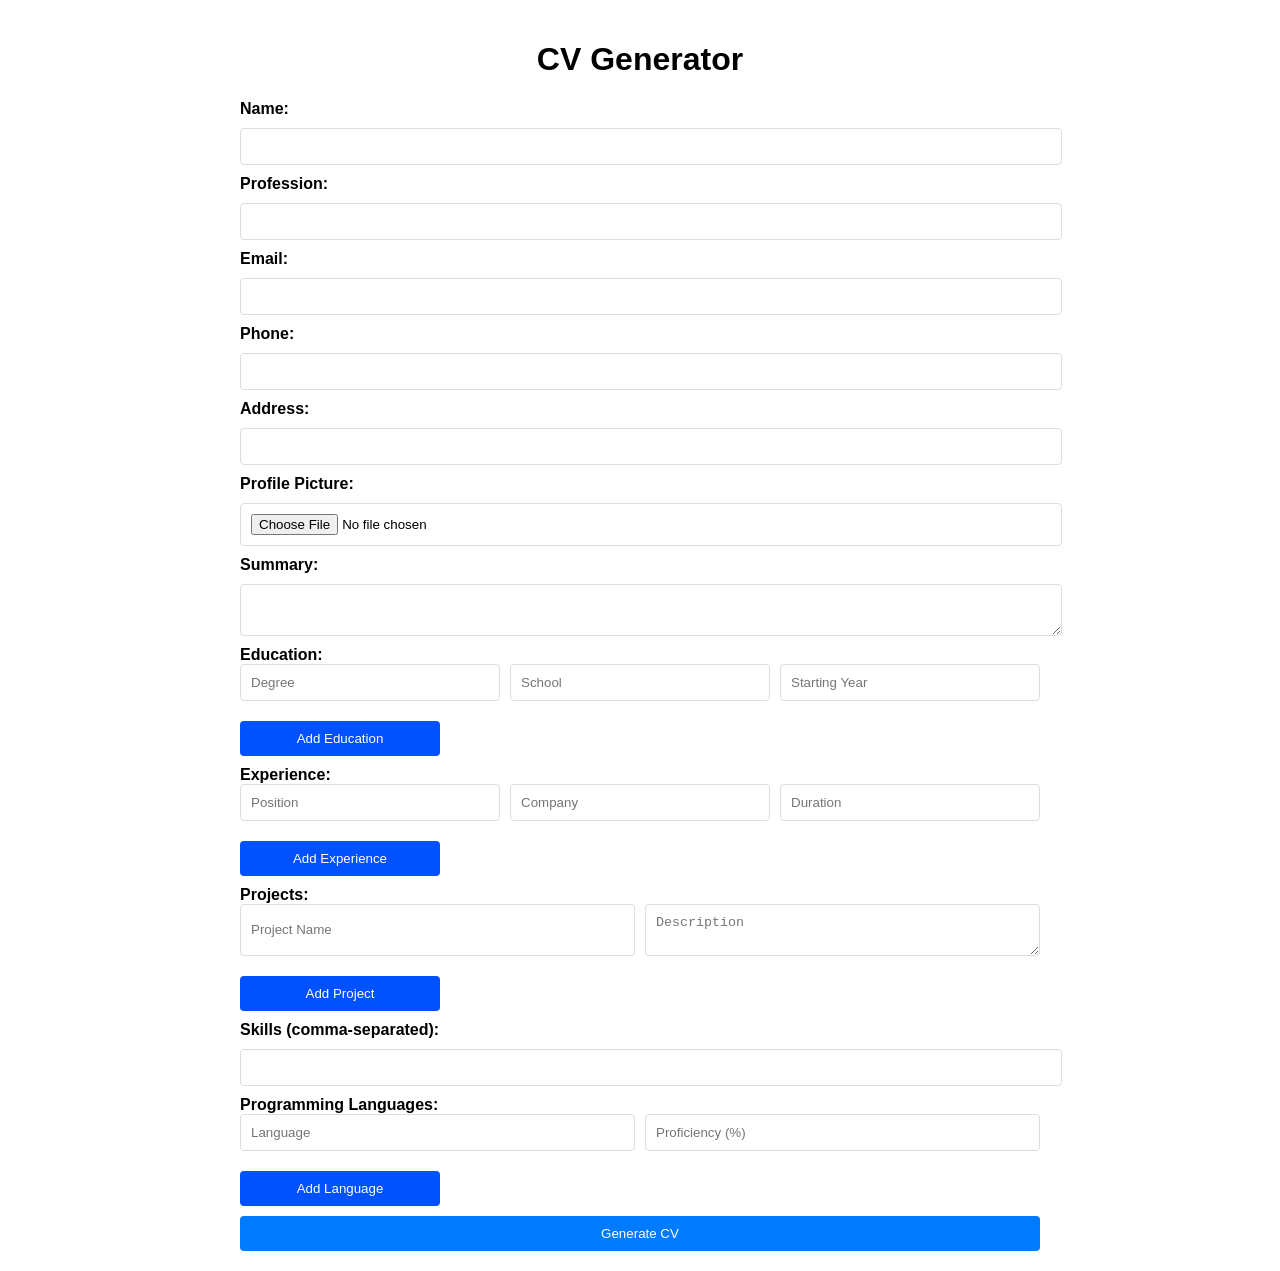
<file: index.html>
<!DOCTYPE html>
<html lang="en">
<head>
    <meta charset="UTF-8">
    <meta name="viewport" content="width=device-width, initial-scale=1.0">
    <title>CV Generator</title>
    <link rel="stylesheet" href="style.css">
</head>
<body>
    
    <div class="container">
        <h1>CV Generator</h1>
        <form id="cv-form">
            <label for="name">Name:</label>
            <input type="text" id="name" name="name" required>

            <label for="profession">Profession:</label>
            <input type="text" id="profession" name="profession" required>
            
            <label for="email">Email:</label>
            <input type="email" id="email" name="email" required>
            
            <label for="phone">Phone:</label>
            <input type="text" id="phone" name="phone" required>
            
            <label for="address">Address:</label>
            <input type="text" id="address" name="address" required>
            
            <label for="profile-picture">Profile Picture:</label>
            <input type="file" id="profile-picture" name="profile-picture" accept="image/*" required>

            <label for="summary">Summary:</label>
            <textarea id="summary" name="summary" required></textarea>

            <div id="education-section">
                <label>Education:</label>
                <div class="education-entry">
                    <input type="text" placeholder="Degree" name="degree[]" class="degree" required>
                    <input type="text" placeholder="School" name="school[]" class="school" required>
                    <input type="text" placeholder="Starting Year" name="year[]" class="year" required>
                </div>
            </div>
            <button type="button" id="add-education">Add Education</button>
            
            <div id="experience-section">
                <label>Experience:</label>
                <div class="experience-entry">
                    <input type="text" placeholder="Position" name="position[]" class="position" required>
                    <input type="text" placeholder="Company" name="company[]" class="company" required>
                    <input type="text" placeholder="Duration" name="duration[]" class="duration" required>
                </div>
            </div>
            <button type="button" id="add-experience">Add Experience</button>
            
            <div id="project-section">
                <label>Projects:</label>
                <div class="project-entry">
                    <input type="text" placeholder="Project Name" name="project-name[]" class="project-name" required>
                    <textarea placeholder="Description" name="project-description[]" class="project-description" required></textarea>
                </div>
            </div>
            <button type="button" id="add-project">Add Project</button>
            
            <label for="skills">Skills (comma-separated):</label>
            <input type="text" id="skills" name="skills" required>

            <div id="languages-section">
                <label>Programming Languages:</label>
                <div class="language-entry">
                    <input type="text" placeholder="Language" name="language[]" class="language-name" required>
                    <input type="number" placeholder="Proficiency (%)" name="proficiency[]" class="language-proficiency" required>
                </div>
            </div>
            <button type="button" id="add-language">Add Language</button>
            
            <button type="submit" class="btn">Generate CV</button>
        </form>
    </div>

    <script src="scripts.js"></script>
</body>
</html>
</file>
<file: style.css>
/* Reset CSS */
body {
    font-family: Arial, sans-serif;
    margin: 0;
    padding: 0;
}

/* Global Styles */
.container {
    max-width: 800px;
    margin: 0 auto;
    padding: 20px;
    background-color: #fff;
}

/* Layout */
.cv-layout {
    display: flex;
    justify-content: space-between;
}

.column {
    padding: 20px;
}

#left-column {
    width: 70%;
}

#right-column {
    width: 30%;
    background-color: #0077ff;
    color: #fff;
    padding: 20px;
    border-radius: 8px;
}

/* Typography */
h1 {
    text-align: center;
}

label {
    font-weight: bold;
}

/* Form Styles */
form {
    display: grid;
    grid-gap: 10px;
}

input, textarea {
    padding: 10px;
    width: 100%;
    border: 1px solid #ddd;
    border-radius: 4px;
}

button, .btn {
    width: 200px;
    padding: 10px;
    background-color: #0051ff;
    color: #fff;
    border: none;
    border-radius: 4px;
    cursor: pointer;
}

.btn {
    width: 100%;
    background-color: #007bff;
}

button:hover, .btn:hover {
    background-color: #f5c907;
}

/* Additional Styles */
.profile-picture {
    max-width: 150px;
    height: auto;
    border-radius: 50%;
    display: block;
    margin: 20px 0;
}

.progress-container {
    width: 150px;
    margin: 10px 0;
}

.education-entry,
.experience-entry,
.language-entry,
.project-entry {
    display: flex;
    flex-wrap: wrap;
    gap: 10px;
    margin-bottom: 10px;
}

.education-entry input,
.experience-entry input,
.experience-entry textarea,
.language-entry input,
.project-entry input,
.project-entry textarea {
    flex: 1;
    min-width: 150px;
}

.language {
    margin: 0;
}

.progress {
    background-color: #c6c3c3;
    border-radius: 5px;
    overflow: hidden;
}

.progress-bar {
    height: 15px;
    background-color: #f5c907;
}

#download-pdf {
    display: block;
    margin: 20px auto;
    padding: 10px 20px;
    font-size: 16px;
    cursor: pointer;
}
</file>
